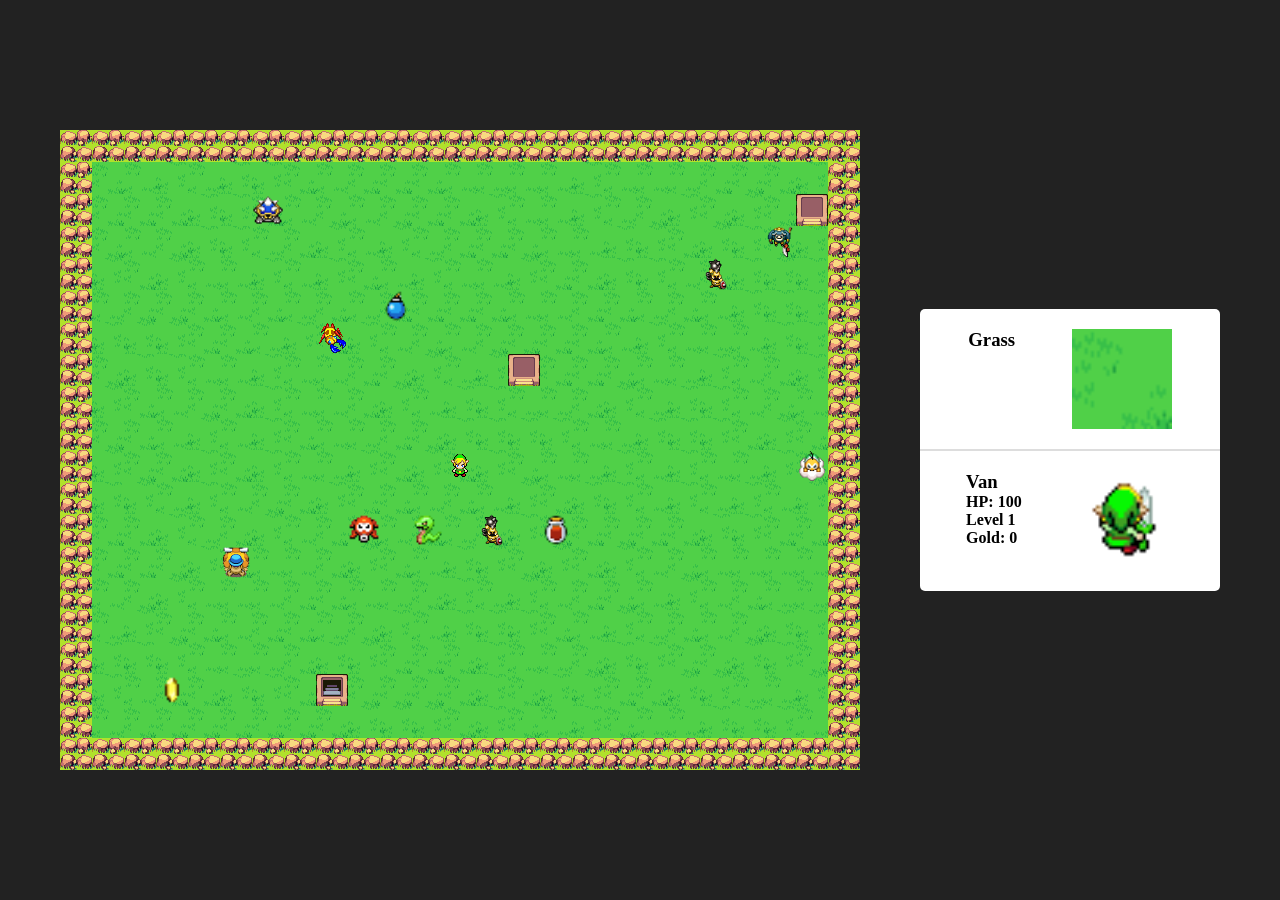
<file: proj2--o_o_p/index.html>
<!DOCTYPE html>
<html>
  <head>
    <meta name="viewport" content="width=device-width, initial-scale=1" />
    <link rel="stylesheet" href="style.css" />
  </head>
  <body>
    <div id="container">
      <div id="board"></div>
      <div id="action-cam"></div>
    </div>
    <script src="js/data.js"></script>
    <script src="js/Board.js"></script>
    <script src="js/Entity.js"></script>
    <script src="js/Creature.js"></script>
    <script src="js/Player.js"></script>
    <script src="js/Item.js"></script>
    <script src="js/main.js"></script>
  </body>
</html>
</file>
<file: proj2--o_o_p/style.css>
* {
  box-sizing: border-box;
}

body {
  margin: 0;
  font-family: fantasy;
}

#container {
  min-height: 100vh;
  display: flex;
  align-items: center;
  justify-content: space-evenly;
  background: #222222;
}

#board {
  position: relative;
}

#board > h1 {
  color: #fff;
}

.row {
  display: flex;
}

.row > img {
  width: 32px;
  height: 32px;
  object-fit: contain;
  object-position: center;
  background: url('imgs/environment/grass1.png');
}

#action-cam {
  background: #fff;
  border-radius: 5px;
}

#action-cam img {
  display: block;
  width: 100px;
  height: 100px;
  object-fit: contain;
  object-position: center;
}

.action-view {
  display: flex;
  justify-content: space-around;
  padding: 20px;
  min-width: 300px;
}

.action-view:first-child {
  border-bottom: 2px solid #ddd;
}

.action-view h3,
.action-view h4 {
  margin: 0;
}

#action-menu {
  text-align: center;
}

#action-menu > div {
  max-height: 300px;
  overflow: auto;
  margin-bottom: 20px;
}

#action-menu button {
  display: block;
  width: 80%;
  padding: 5px;
  margin: 10px auto;
}
</file>
